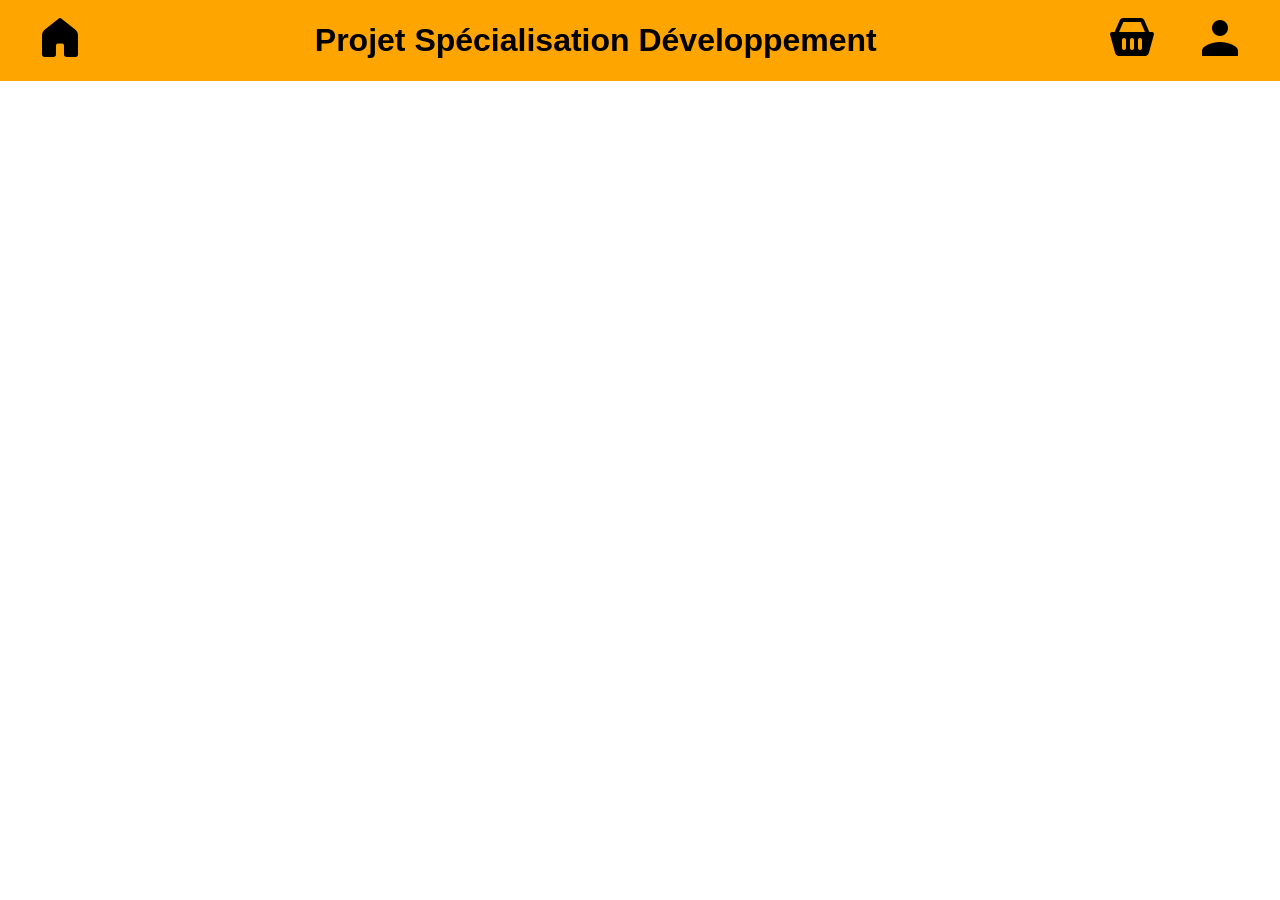
<file: front/index.html>
<!DOCTYPE html>
<html lang="en">
  <head>
    <meta charset="UTF-8" />
    <meta name="viewport" content="width=device-width, initial-scale=1.0" />
    <title>Projet Spécialisation Développement</title>
    <script type="module" src="./scripts/index.js"></script>
    <link rel="stylesheet" href="./style/index.css" />
  </head>
  <body>
    <div class="menu">
      <a class="menu-item" href="./index.html"><img src="./images/home.png" /> </a>
      <h1>Projet Spécialisation Développement</h1>
      <div class="menu-user">
        <a class="menu-item" href="../front/components/users-basket.html"><img src="./images/basket.png" /></a>
        <a class="menu-item" href="components/login-form.html"><img src="./images/user.png" /></a>
      </div>
    </div>
    <div class="content"></div>
  </body>
</html>
</file>
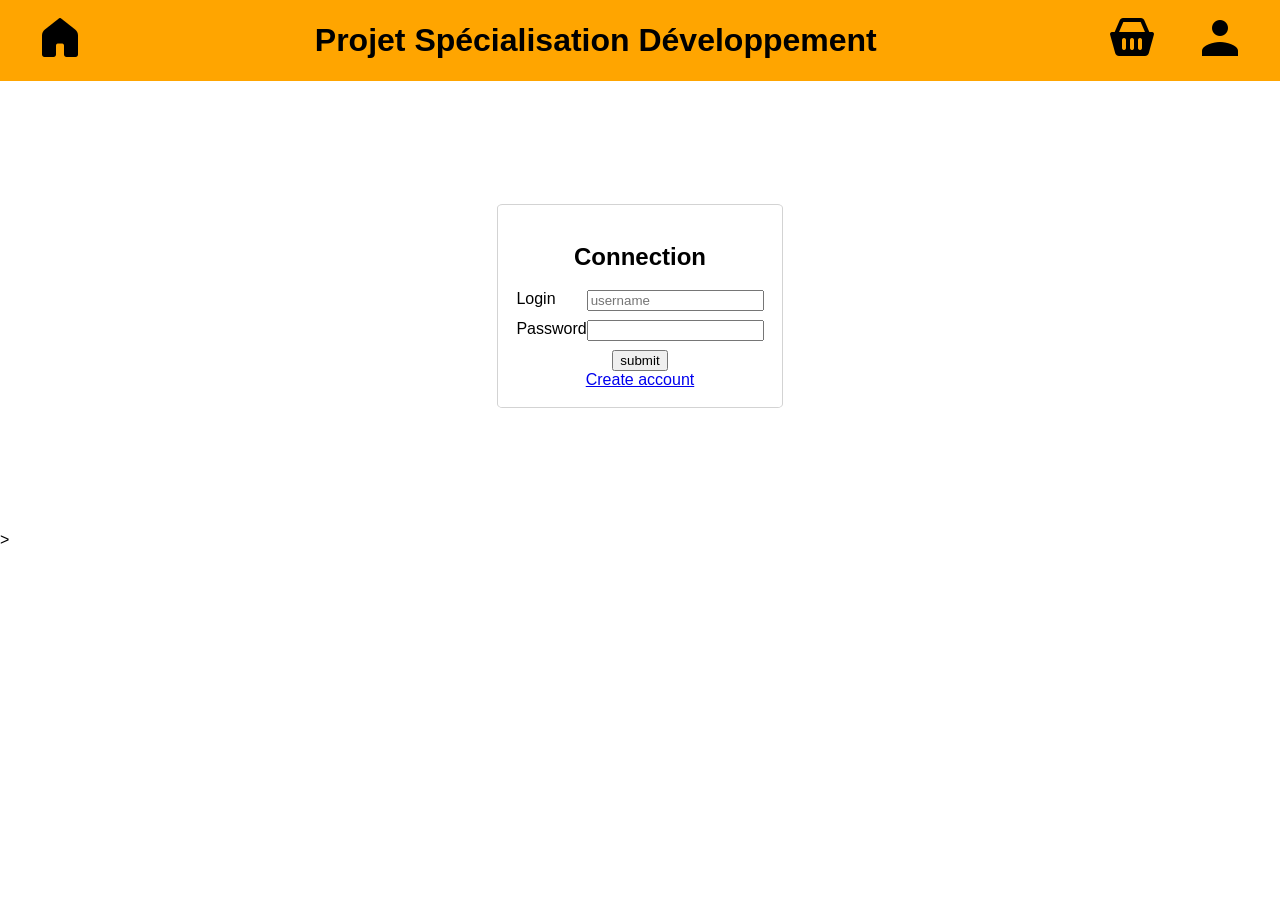
<file: front/components/login-form.html>
<!DOCTYPE html>
<html lang="en">
  <head>
    <meta charset="UTF-8" />
    <meta name="viewport" content="width=device-width, initial-scale=1.0" />
    <title>Login</title>
    <link rel="stylesheet" href="../style/index.css" />
    <script type="module" src="../scripts/forms.js"></script>
  </head>
  <body>
    <div class="menu">
      <a class="menu-item" href="../index.html"><img src="../images/home.png" /> </a>
      <h1>Projet Spécialisation Développement</h1>
      <div class="menu-user">
        <a class="menu-item" href="../components/users-basket.html"><img src="../images/basket.png" /></a>
        <a class="menu-item" href=""><img src="../images/user.png" /></a>
      </div>
    </div>
    <div class="form">
      <form id="loginForm">
        <h2>Connection</h2>
        <div class="form-content">
          <label>Login</label>
          <input type="text" placeholder="username" name="username" id="username" />
        </div>
        <div class="form-content">
          <label>Password</label>
          <input type="password" name="password" id="password" />
        </div>
        <input type="submit" value="submit" />
        <a href="./register-form.html">Create account</a>
        <div id="error-login"></div>
      </form>
    </div>
    >
  </body>
</html>
</file>
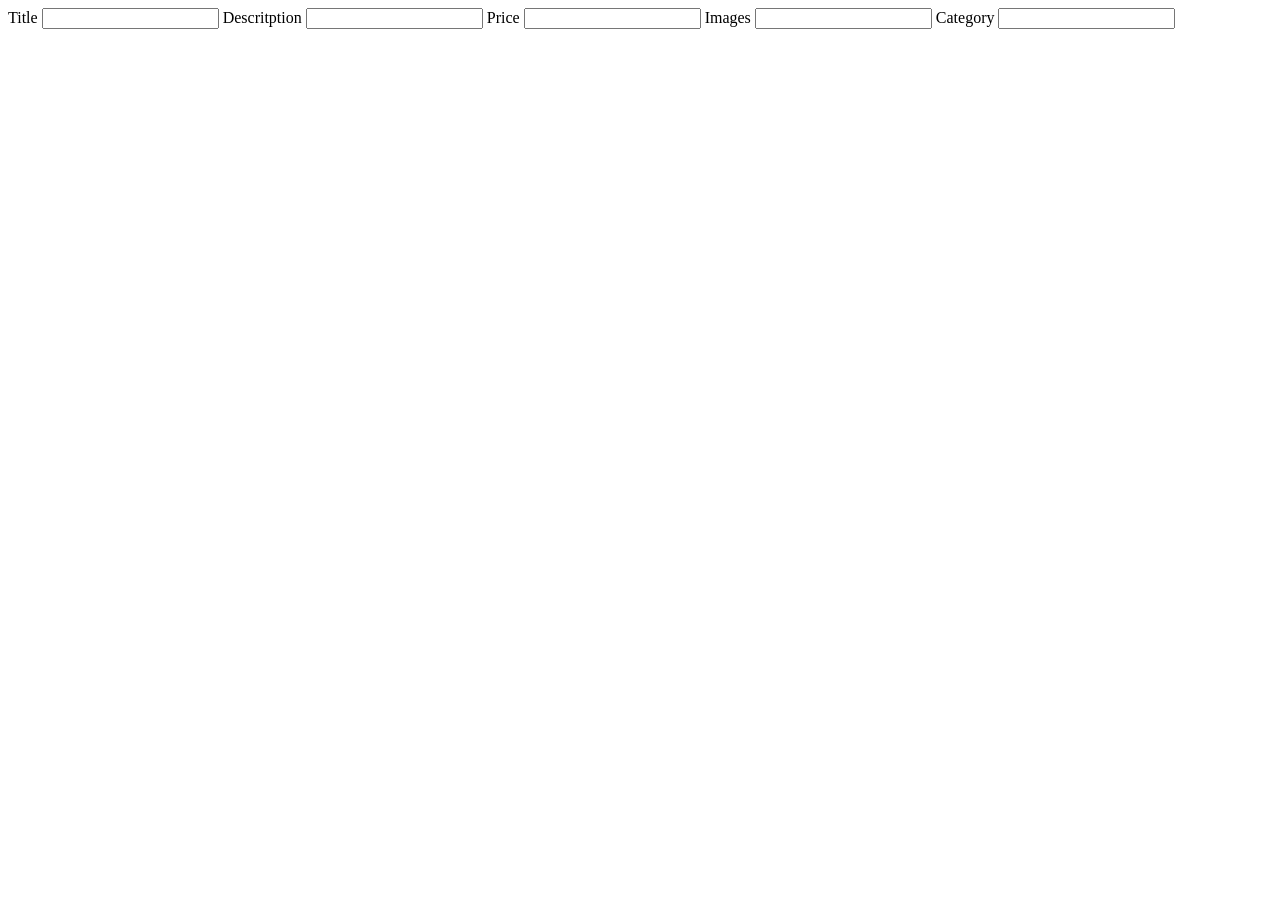
<file: front/components/product-form.html>
<!DOCTYPE html>
<html lang="en">
  <head>
    <meta charset="UTF-8" />
    <meta name="viewport" content="width=device-width, initial-scale=1.0" />
    <title>Create produtc</title>
  </head>
  <body>
    <form>
      <span>Title</span>
      <input type="text" />
      <span>Descritption</span>
      <input type="text" />
      <span>Price</span>
      <input type="number" />
      <span>Images</span>
      <input type="text" />
      <span>Category</span>
      <input type="text" />
    </form>
  </body>
</html>
</file>
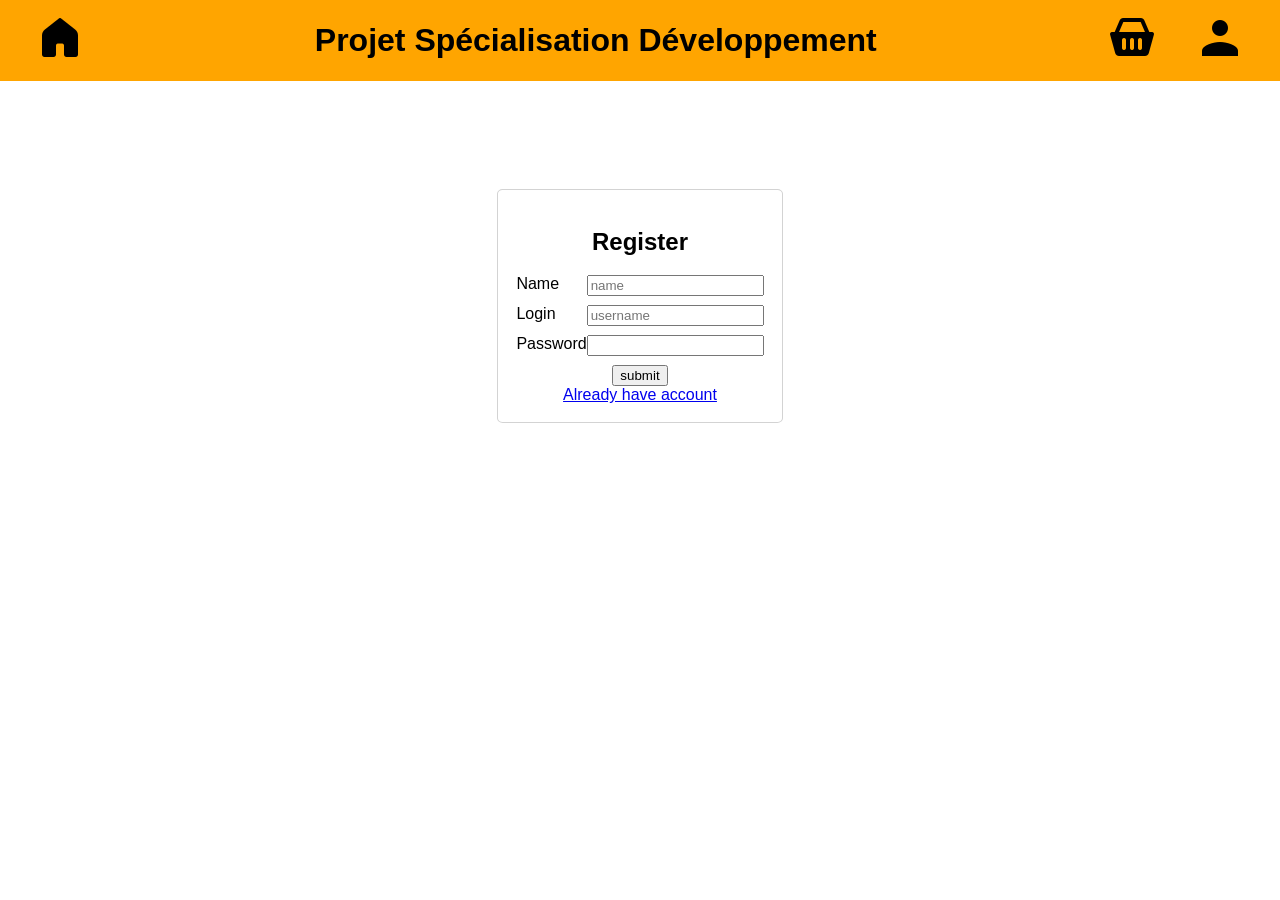
<file: front/components/register-form.html>
<!DOCTYPE html>
<html lang="en">
  <head>
    <meta charset="UTF-8" />
    <meta name="viewport" content="width=device-width, initial-scale=1.0" />
    <title>Register</title>
    <link rel="stylesheet" href="../style/index.css" />
    <script type="module" src="../scripts/forms.js"></script>
  </head>
  <body>
    <div class="menu">
      <a class="menu-item" href="../index.html"><img src="../images/home.png" /> </a>
      <h1>Projet Spécialisation Développement</h1>
      <div class="menu-user">
        <a class="menu-item" href="../components/users-basket.html"><img src="../images/basket.png" /></a>
        <a class="menu-item" href="../components/login-form.html"><img src="../images/user.png" /></a>
      </div>
    </div>
    <div class="form">
      <form id="registerForm">
        <h2>Register</h2>
        <div class="form-content">
          <span>Name</span>
          <input type="text" placeholder="name" name="name" />
        </div>
        <div class="form-content">
          <span>Login</span>
          <input type="text" placeholder="username" name="username" />
        </div>
        <div class="form-content">
          <span>Password</span>
          <input type="password" name="password" />
        </div>
        <input type="submit" value="submit" />
        <a href="./login-form.html">Already have account</a>
      </form>
    </div>
  </body>
</html>
</file>
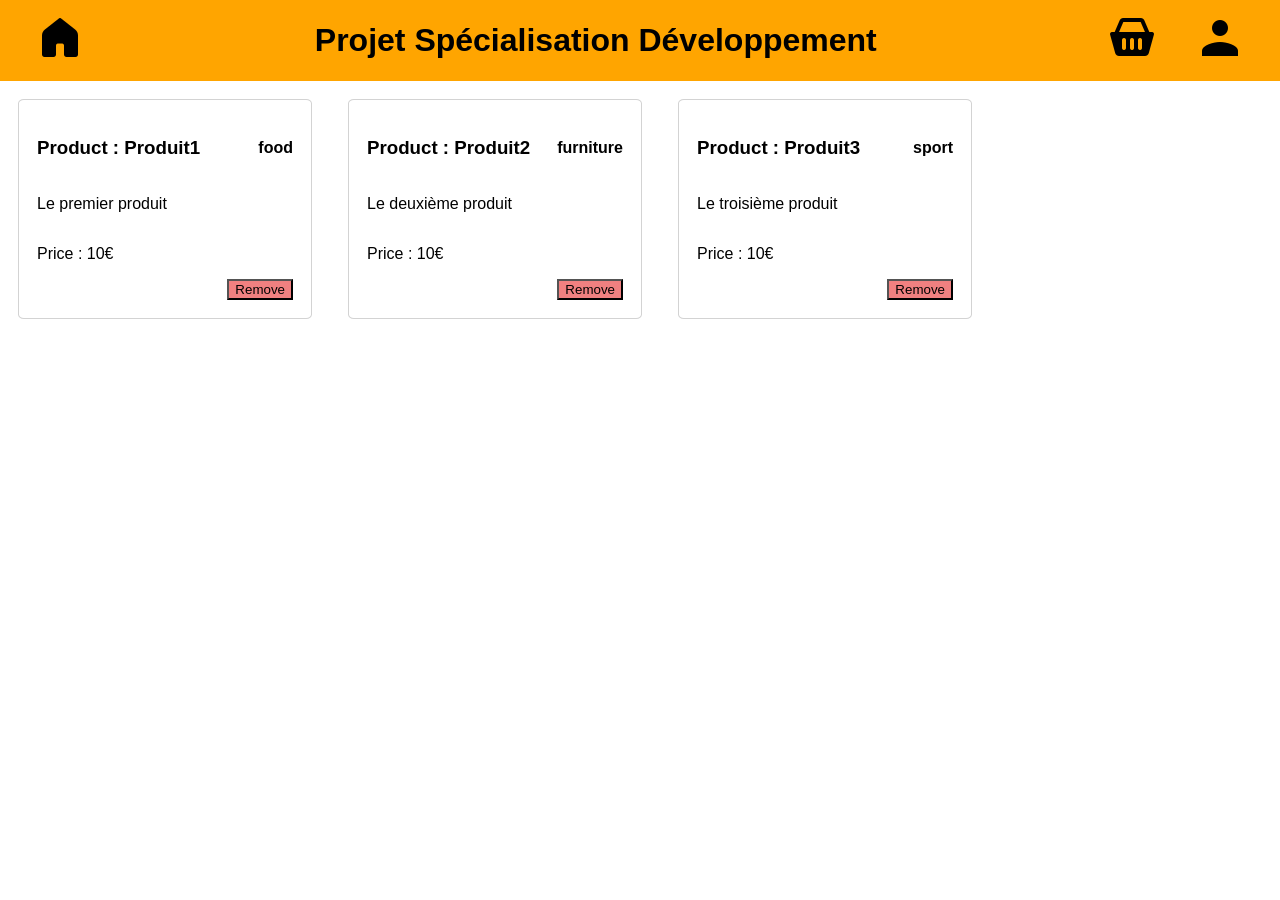
<file: front/components/users-basket.html>
<!DOCTYPE html>
<html lang="en">
  <head>
    <meta charset="UTF-8" />
    <meta name="viewport" content="width=device-width, initial-scale=1.0" />
    <title>Basket</title>
    <link rel="stylesheet" href="../style/index.css" />
    <script type="module" src="../scripts/basket.js"></script>
  </head>
  <body>
    <div class="menu">
      <a class="menu-item" href="../index.html"><img src="../images/home.png" /> </a>
      <h1>Projet Spécialisation Développement</h1>
      <div class="menu-user">
        <a class="menu-item" href="../components/users-basket.html"><img src="../images/basket.png" /></a>
        <a class="menu-item" href="../components/login-form.html"><img src="../images/user.png" /></a>
      </div>
    </div>
  </body>
</html>
</file>
<file: front/style/index.css>
body {
  display: flex;
  flex-wrap: wrap;
  margin: 0;
  font-family: sans-serif;
}

.product {
  display: flex;
  flex-direction: column;
  margin: 2vh;
  padding: 2vh;
  width: 20vw;
  border: 1px, lightgray, solid;
  border-radius: 2%;
}

.product-header {
  display: flex;
  justify-content: space-between;
}

.menu {
  display: flex;
  justify-content: space-between;
  align-items: center;
  background-color: orange;
  width: 100%;
  height: 5vh;
  padding: 2vh;
}

.menu-item {
  margin: 2vh;
  font-size: x-large;
}

.form {
  width: 100%;
  height: 50vh;
  display: flex;
  align-items: center;
  justify-content: center;
}

form {
  display: flex;
  flex-direction: column;
  align-items: center;
  padding: 2vh;
  border: solid, 1px, lightgray;
  border-radius: 2%;
}

.form-content {
  width: 100%;
  display: flex;
  justify-content: space-between;
  margin-bottom: 1vh;
}

.div-add {
  width: 100%;
  display: flex;
  justify-content: end;
}

.button-add {
  background-color: lightgreen;
}

.div-remove {
  width: 100%;
  display: flex;
  justify-content: end;
}

.button-remove {
  background-color: lightcoral;
}
</file>
